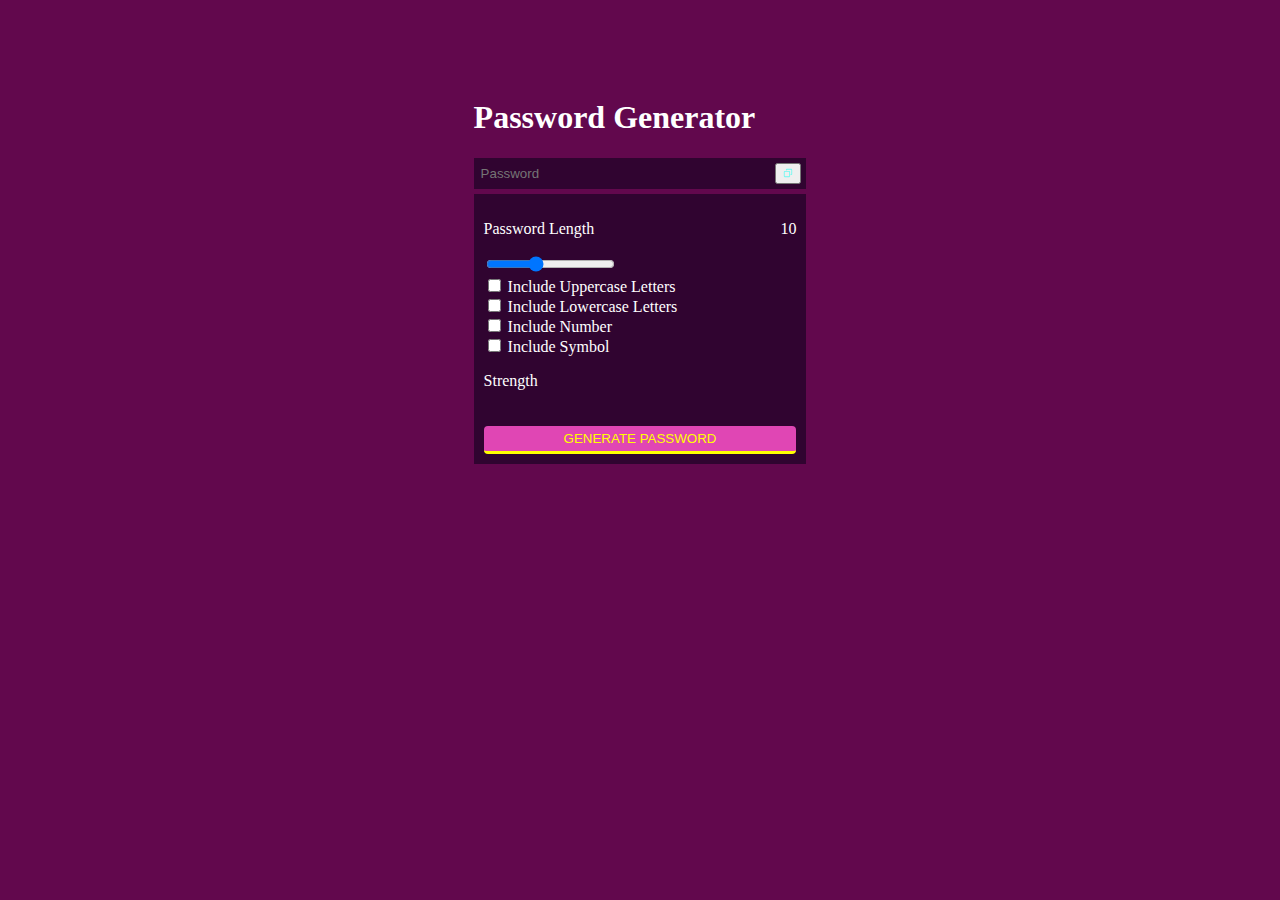
<file: index.html>
<!DOCTYPE html>
<html lang="en">
<head>
    <meta charset="UTF-8">
    <meta name="viewport" content="width=device-width, initial-scale=1.0">
    <title>Document</title>
    <link rel="stylesheet" href="minijs.css">
</head>
<body>

    <div class="container"> 
        <h1 class="pass1">Password Generator</h1>
        <div class="img"> 
            <input class="pass" placeholder="Password" readonly="" class="display" id="password-display">
            <button class="copy-btn">
                <img src="copy.svg" alt="copy" width="10px" height="10px">
            </button>
        </div>
        
        <div class="input-container">
        <!-- password length section -->
        <div class="password-info">
            <p>Password Length</p>
            <p class="password-length">0</p>
        </div>
        
        
        <!-- slider section -->
        <div class="slider">
        <input type="range" min="4" max="20"  class="slider" id="myRange" step="1">
        </div>

        <!-- checkbox div -->
        <div>
        <input type="checkbox" class="checkbox" id="uppercase" onclick="handleCheckBoxes('uppercase')"> 
        <label> Include Uppercase Letters</label>
        </div>
        <div>
            <input type="checkbox" class="checkbox" id="lowercase" onclick="handleCheckBoxes('lower')"> 
            <label> Include Lowercase Letters</label>
        </div>
        <div>
            <input type="checkbox" class="checkbox" id="numbers" onclick="handleCheckBoxes('number')"> 
            <label> Include Number</label>
        </div>
        <div>
            <input type="checkbox" class="checkbox" id="symbols" onclick="handleCheckBoxes('symbol')"> 
            <label> Include Symbol</label>
        </div>

        <!-- strength section -->
        <div>
            <p>Strength</p>
            <div class="strenght-icon"></div>
        </div>

        <button class="generatepassword">GENERATE PASSWORD</button>
    </div>

    <script src="minijs.js"></script>

</body>
</html>
</file>
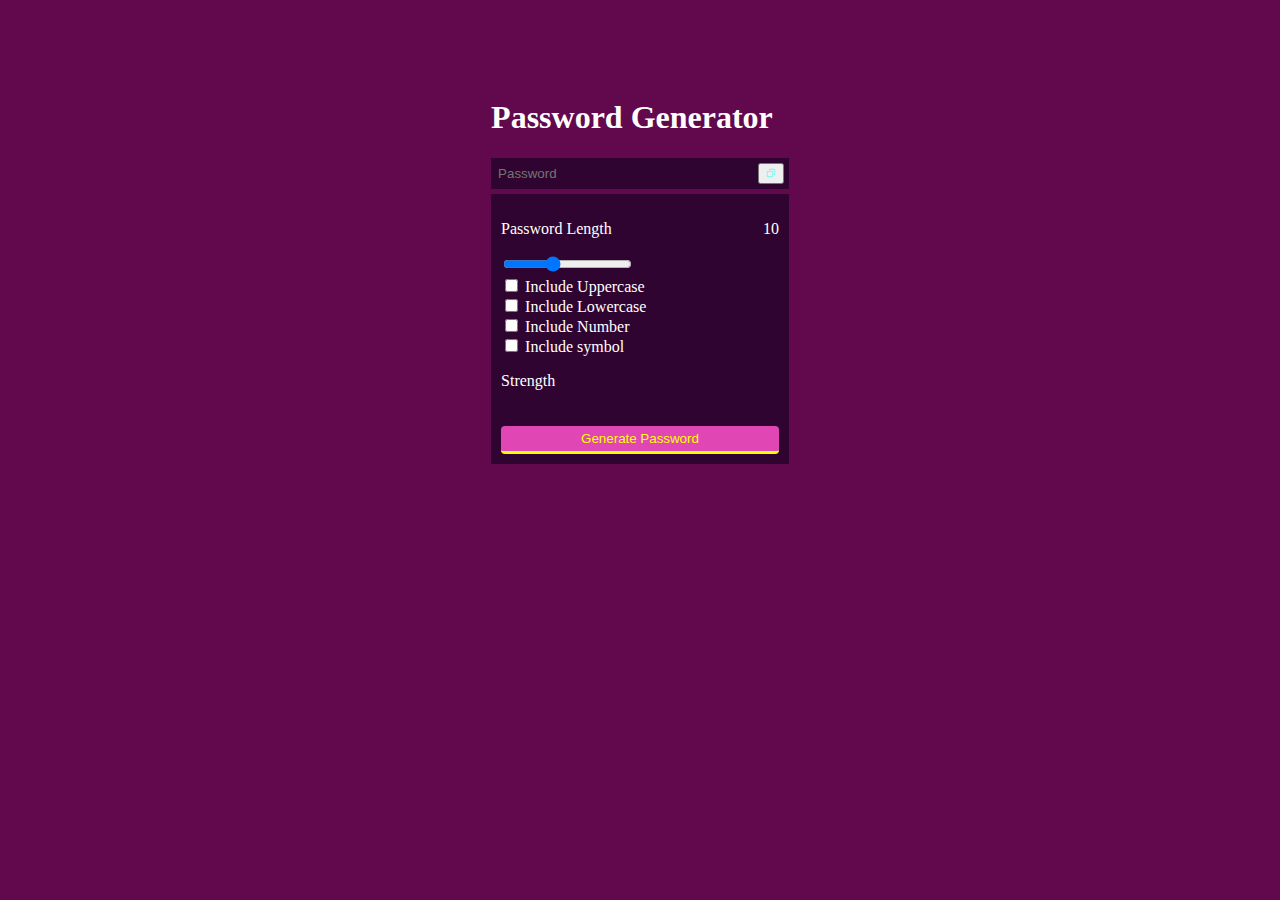
<file: new.html>
<!DOCTYPE html>
<html lang="en">
<head>
    <meta charset="UTF-8">
    <meta name="viewport" content="width=device-width, initial-scale=1.0">
    <title>Document</title>
    <link rel="stylesheet" href="minijs.css">
</head>
<body>
    <div class="container"> 
    <h1 class="pass1">Password Generator</h1>
    <div class="img">
        <input class="pass" placeholder="Password" readonly="" class="display" id="password-display">
        <button class="copy-btn">
            <img src="copy.svg" alt="copy" width="10px" height="10px">
        </button>
    </div>

    <div class="input-container">

        <!-- password lenght section -->

        <div class="password-info">
            <p>Password Length</p>
            <p class="password-length">0</p>
        </div>

        <!-- 
        slider section -->
        <div class="slider">
            <input type="range" min="4" max="20" class="slider" id="myRange" step="1">
        </div>


        <!-- checkbox div -->
        <div>
            <input type="checkbox" class="checkbox" id="uppercase" onclick="handleCheckBoxes('uppercase')">
            <label>Include Uppercase</label>
        </div>
        <div>
            <input type="checkbox" class="checkbox" id="lowercase" onclick="handleCheckBoxes('lower')">
            <label>Include Lowercase</label>
        </div>
        <div>
            <input type="checkbox" class="checkbox" id="numbers" onclick="handleCheckBoxes('number')">
            <label>Include Number</label>
        </div>
        <div>
            <input type="checkbox" class="checkbox" id="symbols" onclick="handleCheckBoxes('symbol')">
            <label>Include symbol</label>
        </div>


        <!-- strenth section -->
        <div>
            <p> Strength</p>
            <div class="strenght-icon"></div>
        </div>
        <button class="generatepassword">Generate Password</button>
    </div>

    <script src="minijs.js"></script>

</body>
</html>
</file>
<file: minijs.css>
body{ 
    background-color: rgb(98, 8, 77);
    display: flex;
    justify-content: center;
    padding-top: 70px;
} 


.input-container{
    background-color: rgb(48, 4, 48);
    color: white;
    padding: 10px;
}

.img{
    background-color: rgb(48, 4, 48);
    color: yellow;
    margin-bottom: 5px;
    padding: 5px;
    display: flex;
    justify-content: space-between;
}

.pass{
    background-color: rgb(48, 4, 48);
    color: yellow;
    border: none;
}

.pass1{
    color: white;
}

.password-info  {
    display: flex;
    justify-content: space-between;
}

.generatepassword{
    background-color: rgb(224, 70, 180);
    color: yellow;
    border-radius: 4px;
    border:none;
    padding: 5px;
    padding-left: 80px;
    padding-right: 80px;
    border-bottom: solid;
}

 .strenght-icon {
    width: 20px;
    height: 20px;
    border-radius: 50%;
    /* This makes the element a circle */
    /* background-color: #000; */
    /* Adjust the color as needed */
}
</file>
